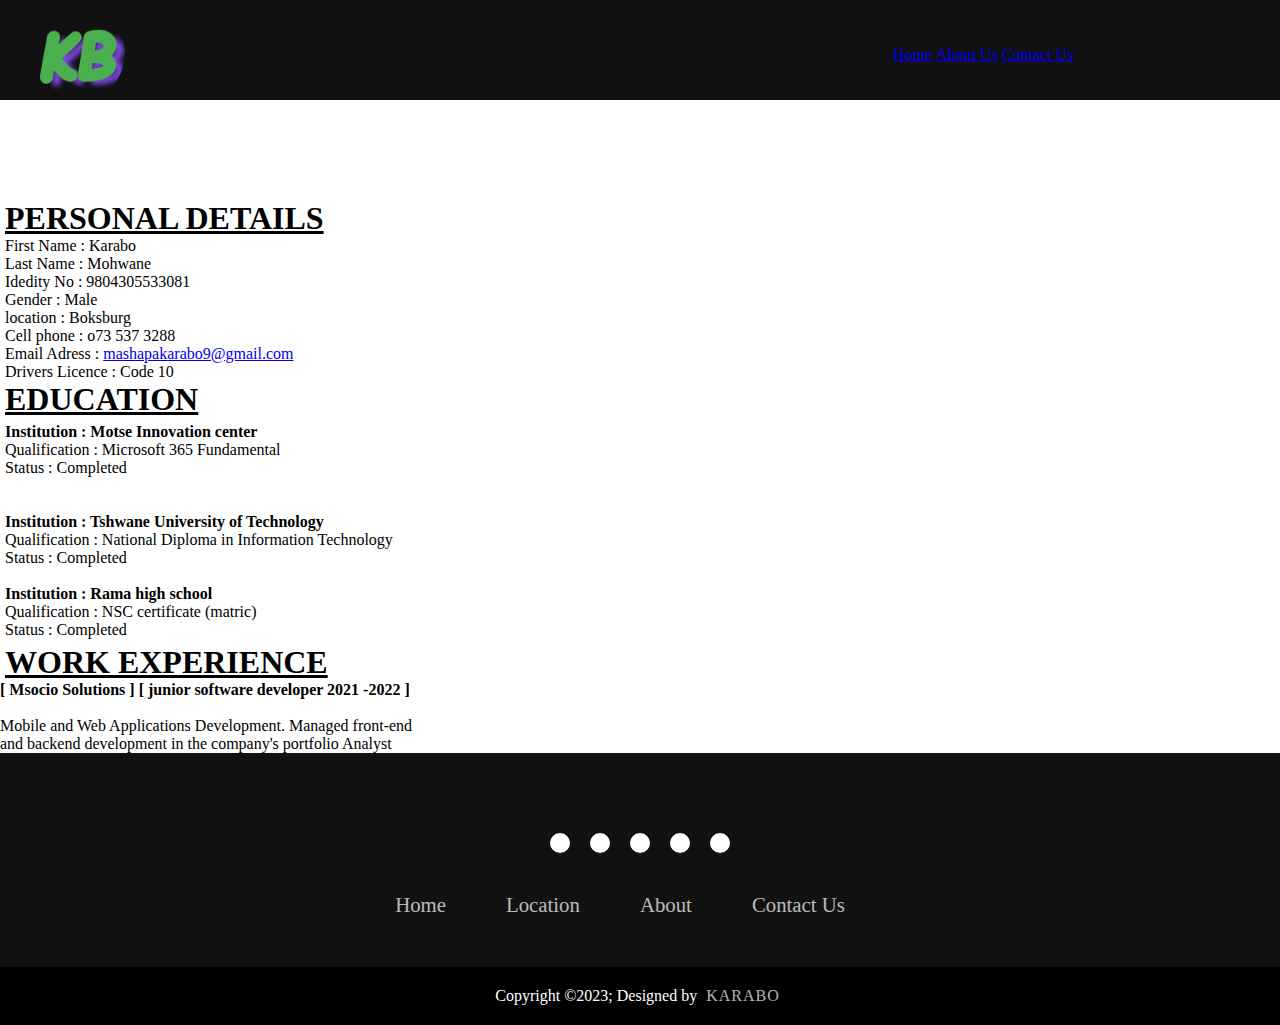
<file: about_me.html>
<!DOCTYPE html>
<html lang="en">

<head>
    <meta charset="UTF-8">
    <meta name="viewport" content="width=device-width, initial-scale=1.0">
    <title>about me</title>
    <link rel="stylesheet" href="styles.css">
    <link rel="stylesheet" href="https://cdnjs.cloudflare.com/ajax/libs/font-awesome/6.5.1/css/all.min.css"
        integrity="sha512-DTOQO9RWCH3ppGqcWaEA1BIZOC6xxalwEsw9c2QQeAIftl+Vegovlnee1c9QX4TctnWMn13TZye+giMm8e2LwA=="
        crossorigin="anonymous" referrerpolicy="no-referrer" />

</head>

<body>

    <div class="header-section">
        <div class="nav-bar">
            <div class="logo">
                <a href="index.html"><img src="./images/web logo.png" alt="Logo"></a>
            </div>

            <ul>
                <li><a href="index.html"> Home</a></li>
                <li><a href="about_me.html">About Us</a></li>
                <li><a href="contact_us.html">Contact Us</a></li>
            </ul>
        </div>
    </div>

    <div class="about-me">
        <div personal-detailsr>

            <U>
                <h1 style=" padding-left: 5px;">PERSONAL DETAILS</h1>
            </U>
            <p style="padding-left: 5px; ">
                <label for="name">First Name : Karabo </label><br>
                <label for="surname">Last Name : Mohwane</label><br>
                <label for="ID">Idedity No : 9804305533081</label><br>
                <label for="Gender">Gender : Male</label><br>
                <label for="location">location : Boksburg</label><br>
                <label for="cellNo"> Cell phone : o73 537 3288</label> <br>
                <label for="Email"> Email Adress : <a href="mashapakarabo9@gmail.com">mashapakarabo9@gmail.com</a> </label><br>
                <label for="Drivers licence"> Drivers Licence : Code 10</label><br>
            </p>
        </div>
        <div class="education">
            <U>
                <h1 style="padding-left: 5px;">EDUCATION</h1>
            </U>

            <p style="padding: 5px;">
                <b>Institution : Motse Innovation center </b> <br>
                Qualification : Microsoft 365 Fundamental <br>

                Status : Completed
                <br><br><br>
                <b>Institution : Tshwane University of Technology </b><br>
                Qualification : National Diploma in Information Technology <br>
                Status : Completed
                <br><br>
                <b>Institution : Rama high school</b> <br>
                Qualification : NSC certificate (matric) <br>
                Status : Completed <br>
            </p>
        </div>
        <div class="work-experience">
            <U>
                <h1 style=" padding-left: 5px;"> WORK EXPERIENCE</h1>
            </U>

            <p>
                <b> [ Msocio Solutions ] [ junior software developer 2021 -2022 ] </b><br><br>

                Mobile and Web Applications Development. Managed front-end <br> and
                backend development in the company's portfolio Analyst

            </p>

        </div>
    </div>

    <footer>
        <div class="footerContainer">
            <div class="socialIcons">
                <a href=""><i class="fa-brands fa-facebook"></i></a>
                <a href=""><i class="fa-brands fa-instagram"></i></a>
                <a href=""><i class="fa-brands fa-twitter"></i></a>
                <a href=""><i class="fa-brands fa-google-plus"></i></a>
                <a href=""><i class="fa-brands fa-youtube"></i></a>
            </div>
            <div class="footerNav">
                <ul><li><a href="index.html">Home</a></li>
                    <li><a href="">Location</a></li>
                    <li><a href="about_me.html">About</a></li>
                    <li><a href="contact_us.html">Contact Us</a></li>
                    <li><a href=""></a></li>
                </ul>
            </div>
            
        </div>
        <div class="footerBottom">
            <p>Copyright &copy;2023; Designed by <span class="designer">Karabo</span></p>
        </div>
    </footer>


</body>

</html>
</file>
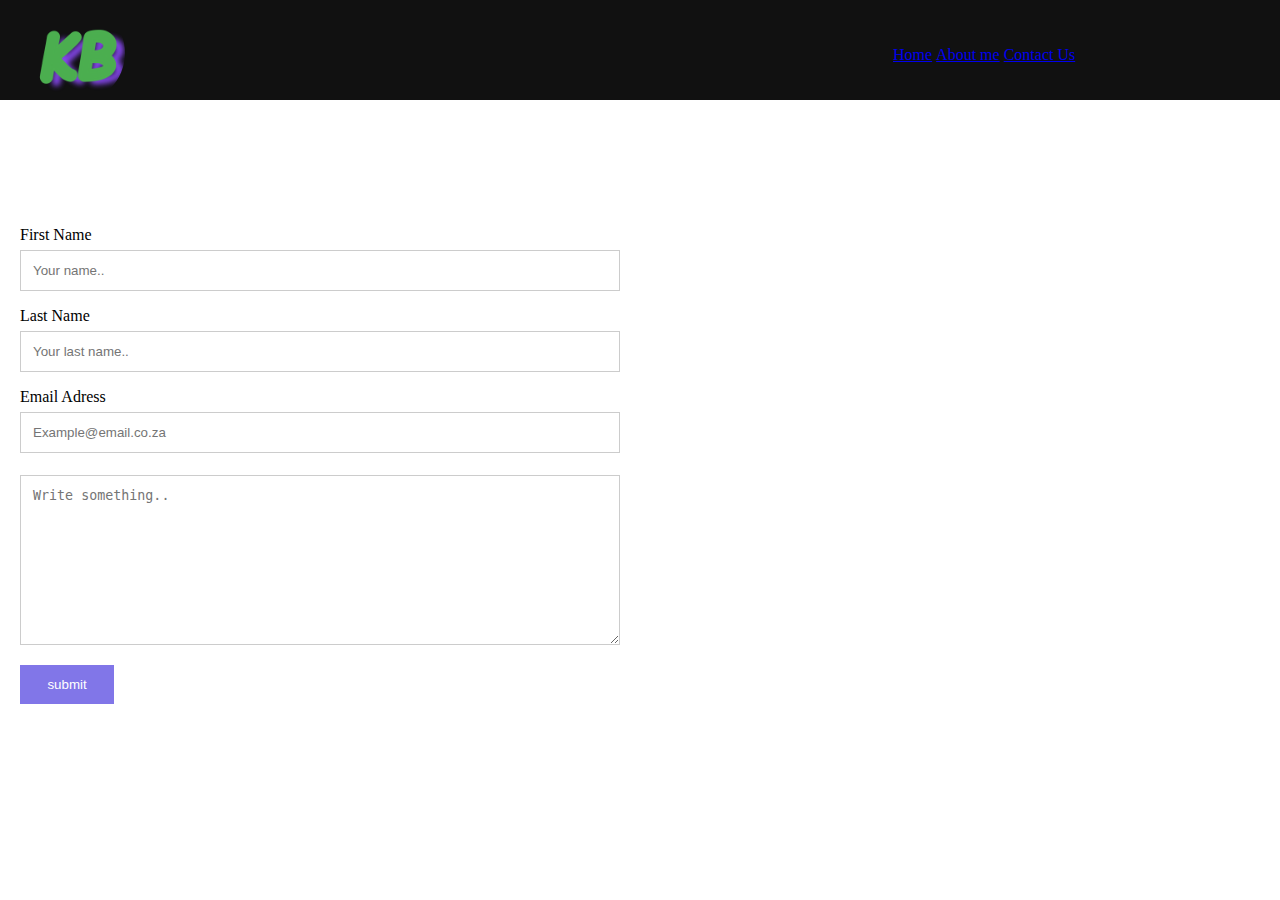
<file: contact_us.html>
<!DOCTYPE html>
<html lang="en">
<head>
    <meta charset="UTF-8">
    <meta name="viewport" content="width=device-width, initial-scale=1.0">
    <title>contact us</title>
    <link rel="stylesheet" href="styles.css">
    <link rel="stylesheet" href="https://cdnjs.cloudflare.com/ajax/libs/font-awesome/6.5.1/css/all.min.css" integrity="sha512-DTOQO9RWCH3ppGqcWaEA1BIZOC6xxalwEsw9c2QQeAIftl+Vegovlnee1c9QX4TctnWMn13TZye+giMm8e2LwA==" crossorigin="anonymous" referrerpolicy="no-referrer" />

</head>
<body>

    <div class="header-section">
        <div class="nav-bar">

            <div class="logo">
                <a href="index.html"><img src="./images/web logo.png" alt="Logo"></a>
            </div>
           
            <ul>
              
                <li><a href="index.html"> Home</a></li>
                <li><a href="about_me.html">About me</a></li>
                <li><a href="contact_us.html">Contact Us</a></li>
            </ul>
        </div>
    </div>

    <div class="column">
        <form  method="post" action="mashapakarabo9@gmail.com">
          <label for="fname">First Name</label>
          <input type="text" id="fname" name="firstname" placeholder="Your name..">
          <label for="lname">Last Name</label>
          <input type="text" id="lname" name="lastname" placeholder="Your last name..">
          <label for="email">Email Adress</label>
          <input id="email" name="email" type="text" placeholder="Example@email.co.za">
        
          <textarea id="subject" name="subject" placeholder="Write something.." style="height:170px"></textarea>
          <input type="submit" value="  submit  ">
        </form>      </div>      
    
</body>
</html>
</file>
<file: styles.css>
.header-section
{
    margin: 0;
    padding: 0;
    margin-bottom: 100px;
}
.nav-bar
{
  display: flex;
  padding-top: 10px;
  background-color: #111;
  height:100px;
  align-items: center;
  text-decoration-line: none;
    
}

.logo
{
    display: flex;
    margin-right: 60%;
    padding-left: 25px;
}
.logo img
{
    width: 100px;
    height: 100px;

}
.nav-bar ul li
{

    display: inline;
<<<<<<< HEAD
    
  
    
}

=======
    padding-right: 10px;
  
    
}
>>>>>>> cc6062816107b75430bd86aabd0e59ef8c49c457
.nav-bar ul li a
{
    text-decoration: none;
    font-size: 20px;
    color: #f2f2f2;
    padding: 20px;
}

ul li a:hover{
    color:red;

}
.video-box1
{
    margin: 30px;
    width: 90%;
    height:300px;

}
.sections
{
    
   width: 100%;
    height: auto ;
}
.sections h1{
    padding-left: 60px;
}

.bio-section
{
    
padding: 10px;
padding-left: 15px;
margin-top: 10px;
display: flex;


}
.bio-section p{
    width:70%;
    padding-right: 300px;
}

 img
{
    width: 200px;
    height: 250px;
    border-radius: 50%;

    
    


}

footer ul li 
{
    display: inline;
    padding-left: 20px;
}
footer ul li a{
    display: inline;
    color: brown;
}
/* =====================contact us ==================*/

* {
    box-sizing: border-box;
  }
  
  /* Style inputs */
  input[type=text], select, textarea {
    width: 100%;
    padding: 12px;
    border: 1px solid #ccc;
    margin-top: 6px;
    margin-bottom: 16px;
    resize: vertical;
  }
  
  input[type=submit] {
    background-color: #8176e8;
    color: white;
    padding: 12px 20px;
    border: none;
    cursor: pointer;
  }
  
  input[type=submit]:hover {
    background-color: #45a049;
  }
  
  /* Style the container/contact section */
  .container {
    border-radius: 5px;
    background-color: #f2f2f2;
    padding: 10px;
  }
  
  /* Create two columns that float next to eachother */
  .column {
    float: left;
    width: 50%;
    margin-top: 6px;
    padding: 20px;
  }
  
  /* Clear floats after the columns */
  .row:after {
    content: "";
    display: table;
    clear: both;
  }
  
  /* Responsive layout - when the screen is less than 600px wide, make the two columns stack on top of each other instead of next to each other */
  @media screen and (max-width: 600px) {
    .column, input[type=submit] {
      width: 100%;
      margin-top: 0;
    }
  }

  /* =====================================================================footer styling===================================*/

  *{
    padding: 0;
    margin: 0;
}
footer{
    background-color: #111;
}
.footerContainer{
    width: 100%;
    padding: 70px 30px 20px ;
}
.socialIcons{
    display: flex;
    justify-content: center;
}
.socialIcons a{
    text-decoration: none;
    padding:  10px;
    background-color: white;
    margin: 10px;
    border-radius: 50%;
}
.socialIcons a i{
    font-size: 2em;
    color: black;
    opacity: 0,9;
}
/* Hover affect on social media icon */
.socialIcons a:hover{
    background-color: #111;
    transition: 0.5s;
}
.socialIcons a:hover i{
    color: white;
    transition: 0.5s;
}
.footerNav{
    margin: 30px 0;
}
.footerNav ul{
    display: flex;
    justify-content: center;
    list-style-type: none;
}
.footerNav ul li a{
    color:white;
    margin: 20px;
    text-decoration: none;
    font-size: 1.3em;
    opacity: 0.7;
    transition: 0.5s;

}
.footerNav ul li a:hover{
    opacity: 1;
}
.footerBottom{
    background-color: #000;
    padding: 20px;
    text-align: center;
}
.footerBottom p{
    color: white;
}
.designer{
    opacity: 0.7;
    text-transform: uppercase;
    letter-spacing: 1px;
    font-weight: 400;
    margin: 0px 5px;
}
@media (max-width: 700px){
    .footerNav ul{
        flex-direction: column;
    } 
    .footerNav ul li{
        width:100%;
        text-align: center;
        margin: 10px;
    }
    .socialIcons a{
        padding: 8px;
        margin: 4px;
    }
}
</file>
